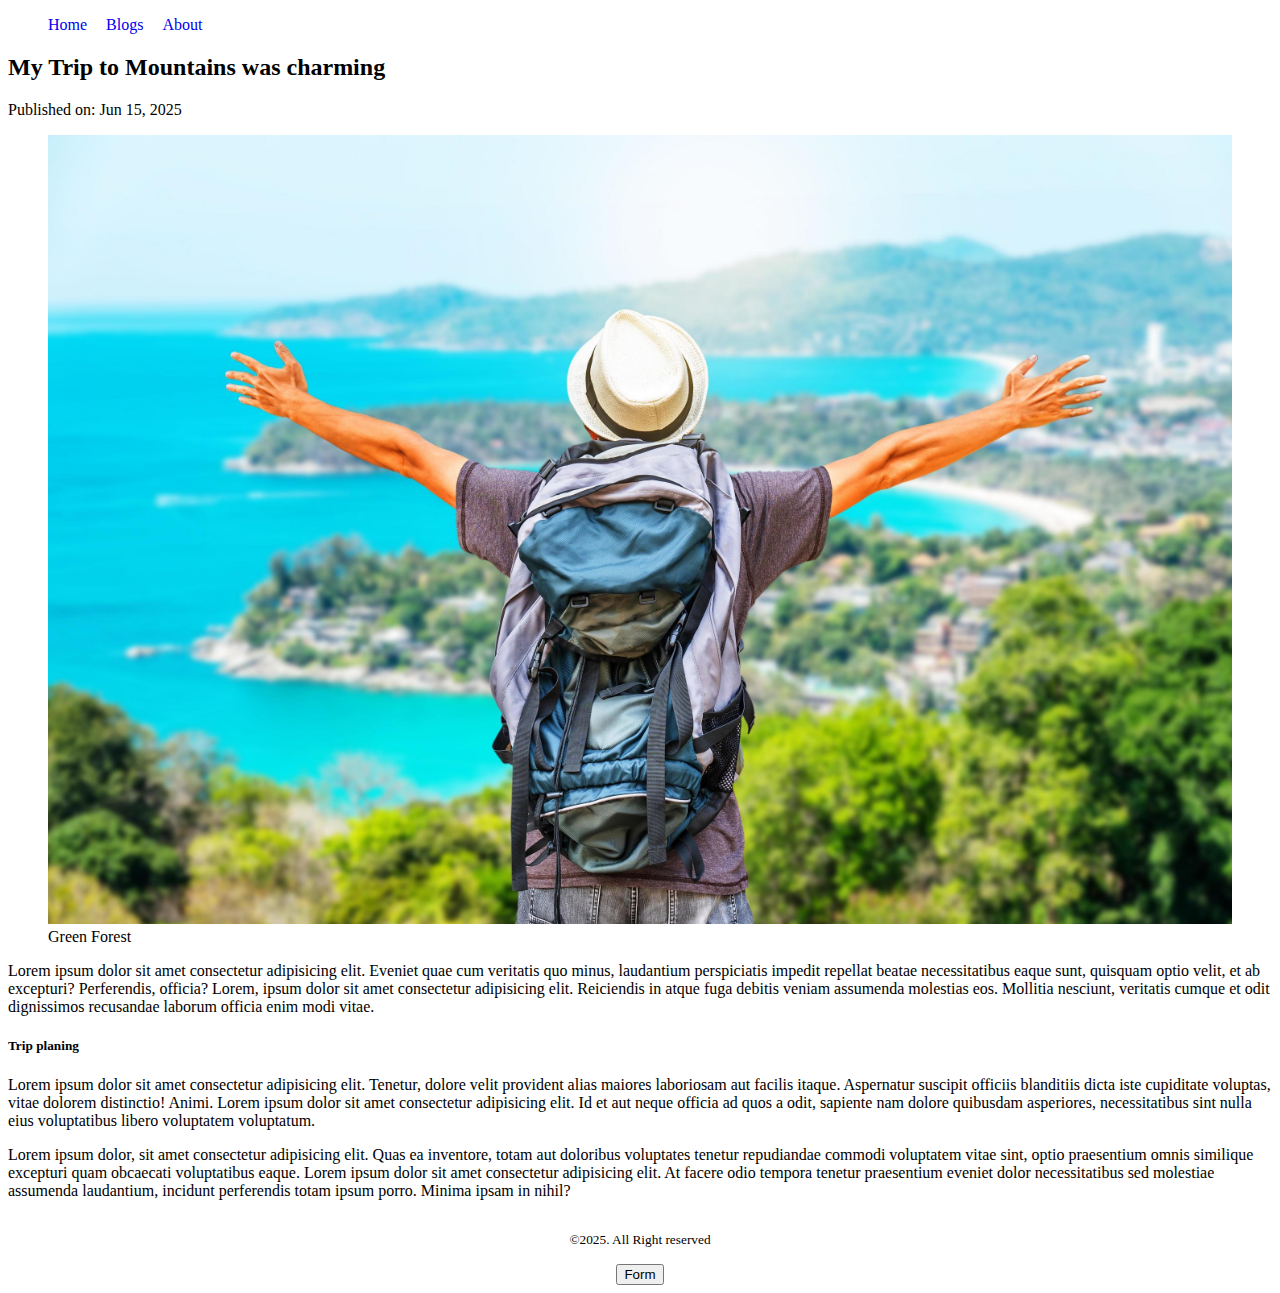
<file: blog.html>
<!DOCTYPE html>
<html lang="en">
<head>
    <meta charset="UTF-8">
    <meta name="viewport" content="width=device-width, initial-scale=1.0">
    <title>my blogs</title>
    <link rel="stylesheet" href="style/blogs.css">
</head>
<body>
    <header>
            <nav>
                <ul>
                    <li><a href="home.html">Home</a></li>
                    <li><a href="blog.html">Blogs</a></li>
                    <li><a href="About.html">About</a></li>
                </ul>
            </nav>
    </header>

    <main>
        <article>
            <header>
                <h2>My Trip to Mountains was charming</h2>
                <p>Published on: <time datetime="2025.06.15">Jun 15, 2025</time></p>
            </header>
            <figure>
                <img style="width:100%;" src="img/rear.jpg" alt="">
                <figcaption>Green Forest</figcaption>
            </figure>
            <section>
                <p>Lorem ipsum dolor sit amet consectetur adipisicing elit. Eveniet quae cum veritatis quo minus, laudantium perspiciatis impedit repellat beatae necessitatibus eaque sunt, quisquam optio velit, et ab excepturi? Perferendis, officia? Lorem, ipsum dolor sit amet consectetur adipisicing elit. Reiciendis in atque fuga debitis veniam assumenda molestias eos. Mollitia nesciunt, veritatis cumque et odit dignissimos recusandae laborum officia enim modi vitae.</p>
            </section>
            
            <section>
                <h5>Trip planing</h5>
                <p>Lorem ipsum dolor sit amet consectetur adipisicing elit. Tenetur, dolore velit provident alias maiores laboriosam aut facilis itaque. Aspernatur suscipit officiis blanditiis dicta iste cupiditate voluptas, vitae dolorem distinctio! Animi. Lorem ipsum dolor sit amet consectetur adipisicing elit. Id et aut neque officia ad quos a odit, sapiente nam dolore quibusdam asperiores, necessitatibus sint nulla eius voluptatibus libero voluptatem voluptatum.</p>
                
                <p>Lorem ipsum dolor, sit amet consectetur adipisicing elit. Quas ea inventore, totam aut doloribus voluptates tenetur repudiandae commodi voluptatem vitae sint, optio praesentium omnis similique excepturi quam obcaecati voluptatibus eaque. Lorem ipsum dolor sit amet consectetur adipisicing elit. At facere odio tempora tenetur praesentium eveniet dolor necessitatibus sed molestiae assumenda laudantium, incidunt perferendis totam ipsum porro. Minima ipsam in nihil?</p>
            </section>
            
        </article>
        

    </main>

    <footer>

        <p><small>&copy;2025. All Right reserved</small></p>
        <a href="form.html" target="_blank"><button>Form</button></a>

    </footer>

</body>

</html>
</file>
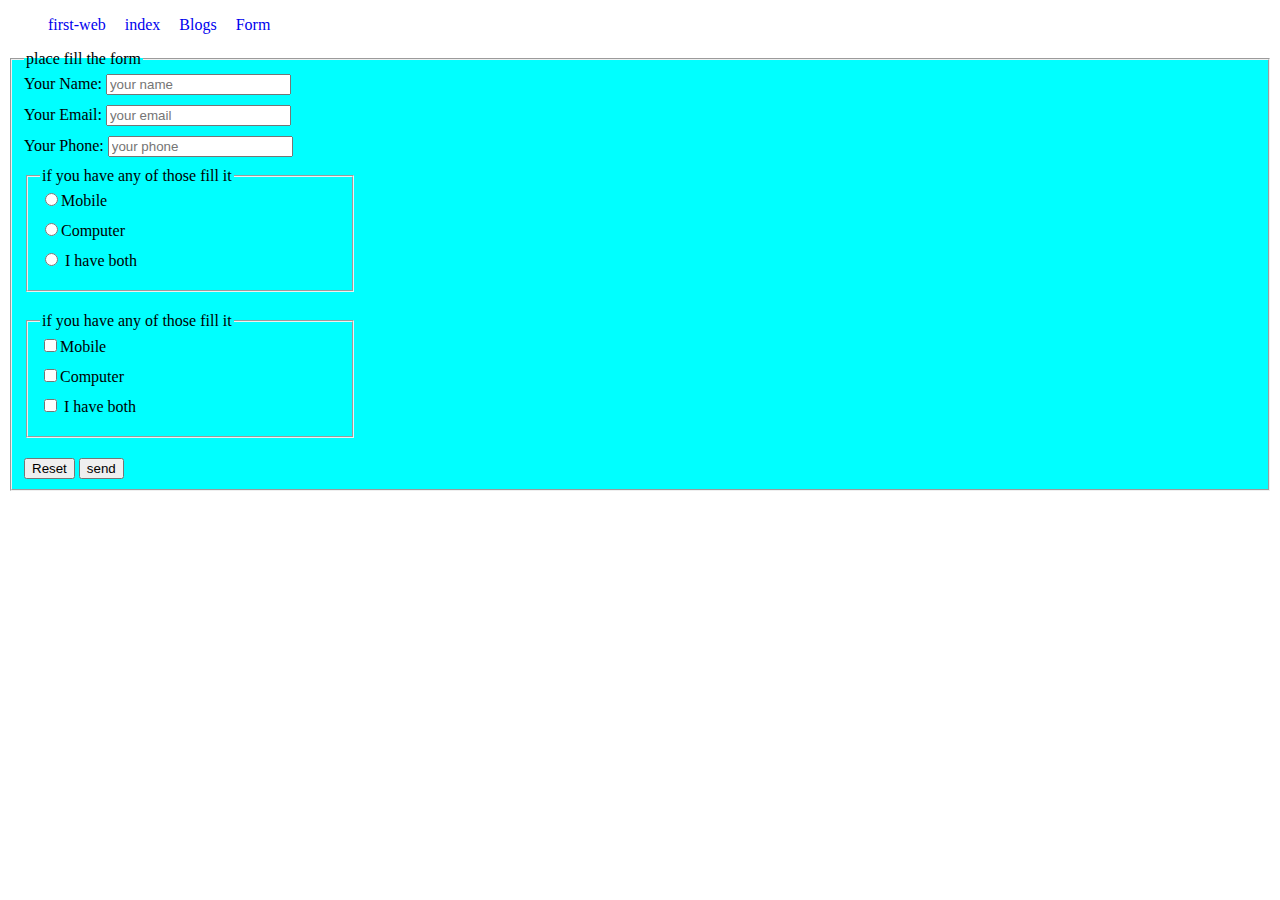
<file: form.html>
<!DOCTYPE html>
<html lang="en">
<head>
    <meta charset="UTF-8">
    <meta name="viewport" content="width=device-width, initial-scale=1.0">
    <title>Form</title>
    <link rel="stylesheet" href="style/nav.css">
    <style>
        label{
            display: block;
            margin-bottom: 10px;
        }
    </style>
</head>
<body>

    <header>
            <nav>
                <ul>
                    <li><a href="web.html">first-web</a></li>
                    <li><a href="index.html">index</a></li>
                    <li><a href="blog.html">Blogs</a></li>
                    <li><a href="form.html">Form</a></li>
                </ul>
            </nav>
    </header>
    <main>
        <fieldset style="background-color: aqua;">
            <legend>place fill the form</legend>
            <section>
        <form>
            <label for="name">Your Name: <input type="text" id="name" placeholder="your name"></label>
            
            <label for="email">Your Email: <input type="email" id="email" placeholder="your email"></label>
            
            <label for="number">Your Phone: <input type="number" id="number" placeholder="your phone"></label>
            <fieldset style="width:300px; margin-bottom: 20px;">
                <legend>if you have any of those fill it</legend>
                <label for="mobile"><input type="radio" name="divas" id="mobile">Mobile</label>
                <label for="pc"><input type="radio" id="pc" name="divas">Computer</label>
                <label for="both"><input type="radio" id="both" name="divas"> I have both</label>
            </fieldset>
            <fieldset style="width:300px; margin-bottom: 20px;">
                <legend>if you have any of those fill it</legend>
                <label for="mobile1"><input type="checkbox" name="divas" id="mobile1">Mobile</label>
                <label for="pc1"><input type="checkbox" id="pc1" name="divas">Computer</label>
                <label for="both1"><input type="checkbox" id="both1" name="divas"> I have both</label>
            </fieldset>
            <input type="reset">
            <input type="submit" value="send">
        </form>
        </section>
        </fieldset>
    
    </main>
    <footer>

    </footer>
</body>
</html>
</file>
<file: style/blogs.css>
nav > ul > li {
    display: inline;
    margin-right: 15px;
}

ul > li > a{
    text-decoration: none;
}

footer{
    text-align: center;
    margin-top: 30px;
}
</file>
<file: style/nav.css>
nav > ul > li {
    display: inline;
    margin-right: 15px;
}

ul > li > a{
    text-decoration: none;
}
</file>
